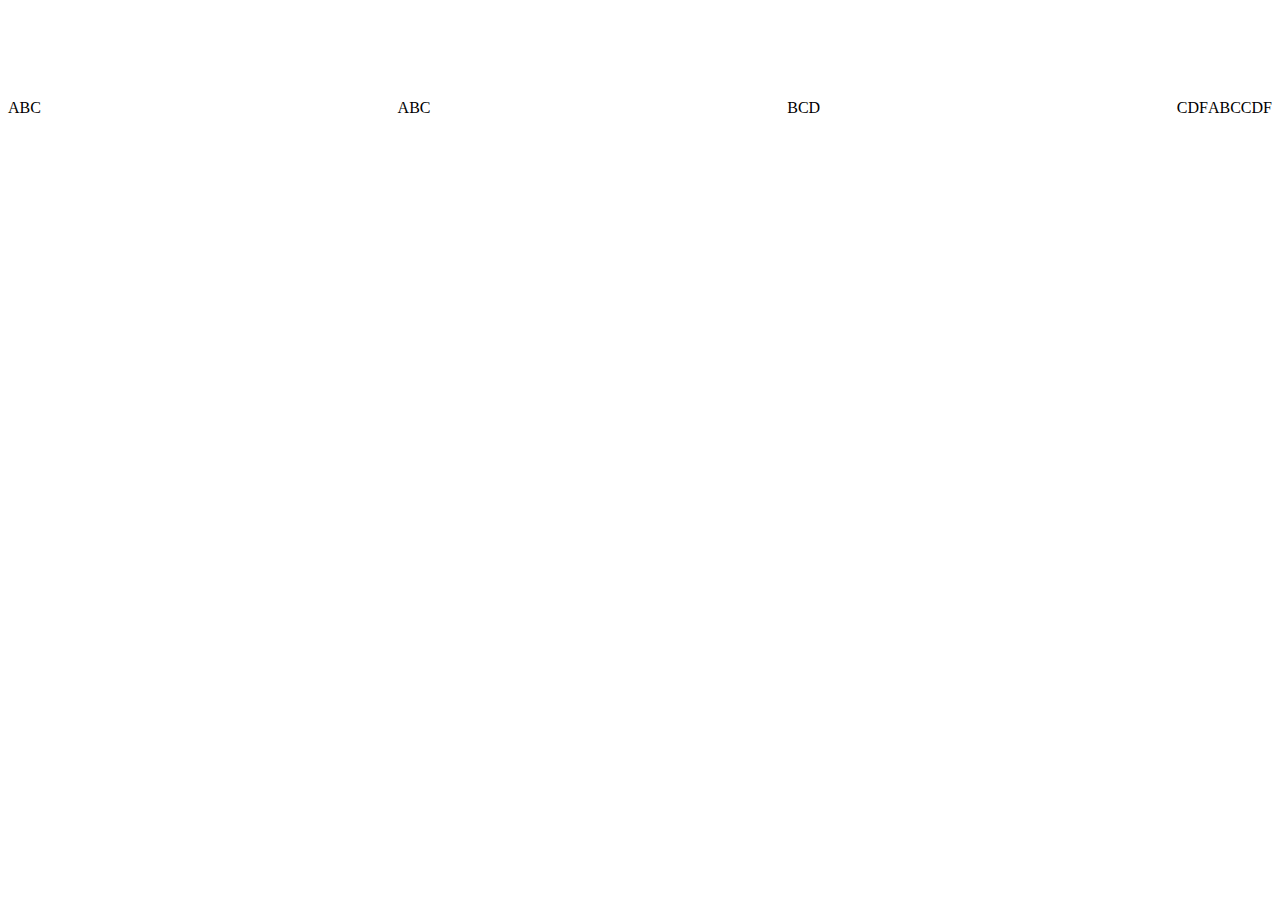
<file: Flexbox/index.html>
<!DOCTYPE html>
<html lang="en">
<head>
    <link rel="stylesheet" href="main.css">
    <meta charset="UTF-8">
    <meta http-equiv="X-UA-Compatible" content="IE=edge">
    <meta name="viewport" content="width=device-width, initial-scale=1.0">
    <title>Flexbox</title>
</head>
<body>
    <div class="flex">
        <div class="primero">ABC</div>
        <div class="segundo">ABC</div>
        <div class="tercero">BCD</div>        
        <div class="cuarto">CDF</div>
        <div class="quinto">ABC</div>
        <div class="sexto">CDF</div>
    </div>
</body>
</html>
</file>
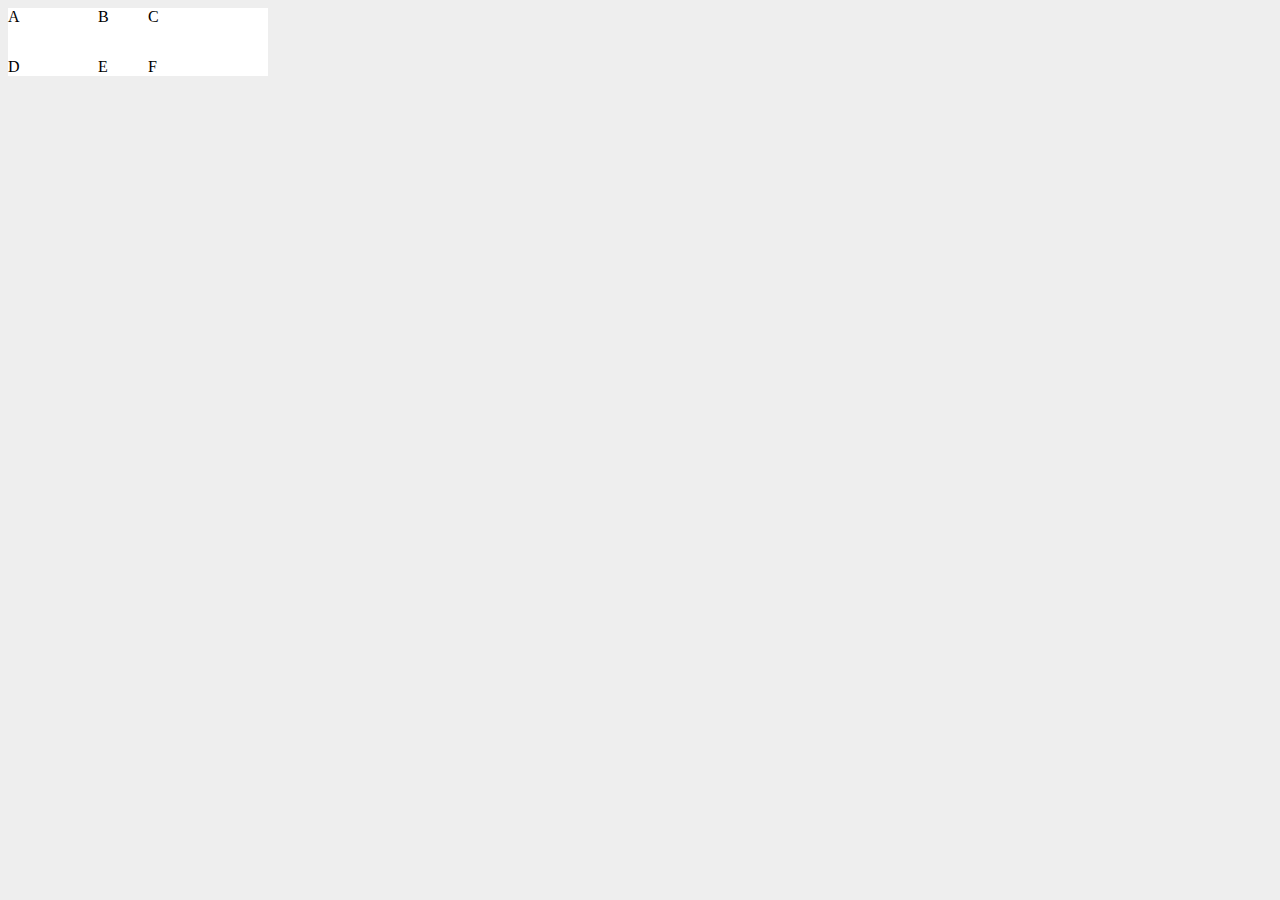
<file: Grid/index.html>
<!DOCTYPE html>
<html lang="en">
<head>
    <link rel="stylesheet" href="main.css">
    <meta charset="UTF-8">
    <meta http-equiv="X-UA-Compatible" content="IE=edge">
    <meta name="viewport" content="width=device-width, initial-scale=1.0">
    <title>GRID</title>
</head>
<body>
    <!--GRID: grupo de celdas que nos permiten distribuir nuestro contenido-->
    <div class="grid">
        <div class="element">A</div>
        <div class="element">B</div>
        <div class="element">C</div>
        <div class="element">D</div>
        <div class="element">E</div>
        <div class="element">F</div>
    </div>
</body>
</html>
</file>
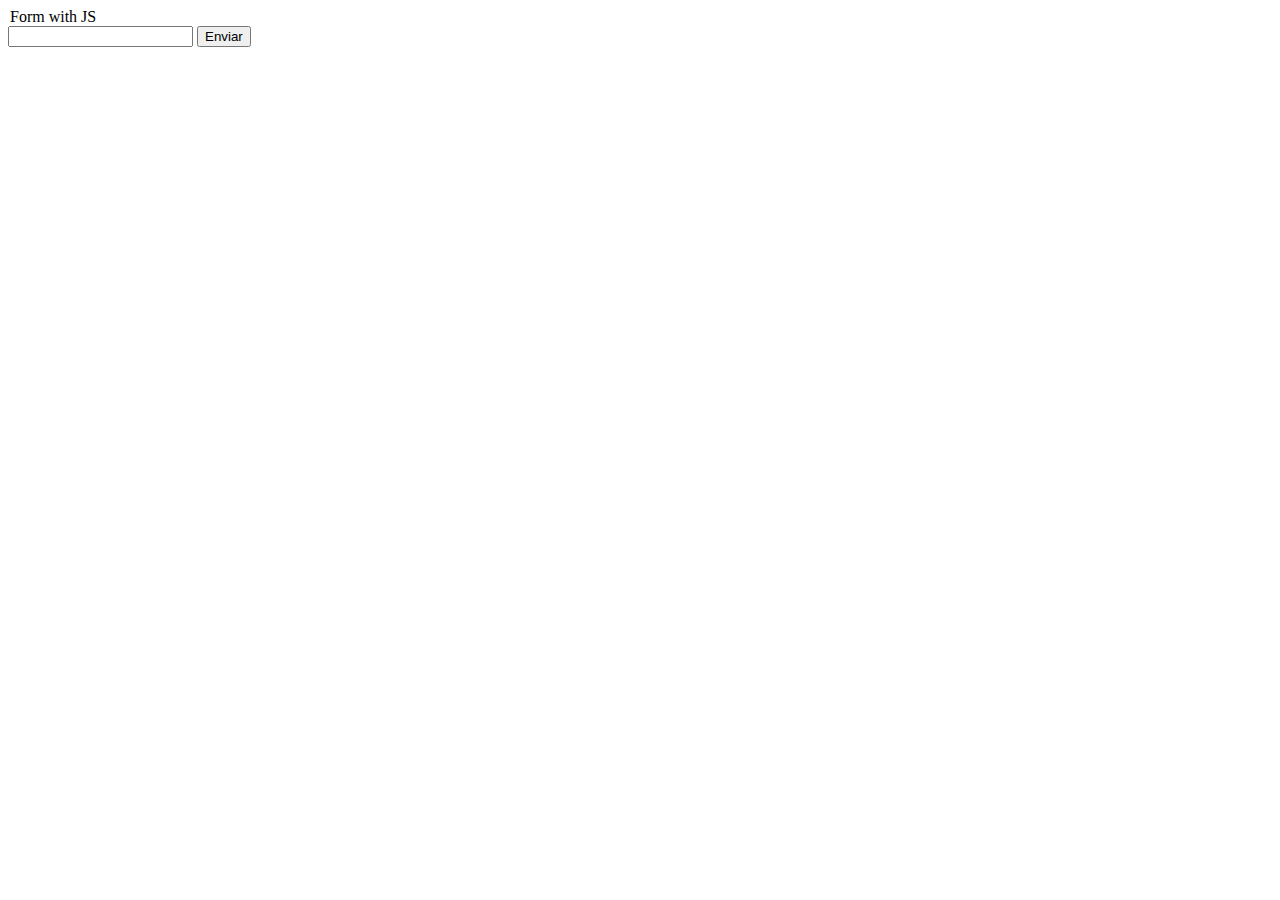
<file: JS/TO DO LIST/index.html>
<!DOCTYPE html>
<html lang="en">
<head>
    <meta charset="UTF-8">
    <meta http-equiv="X-UA-Compatible" content="IE=edge">
    <meta name="viewport" content="width=device-width, initial-scale=1.0">
    <title>To do list</title>   
</head>
<body>
    <form id="todo-form">
        <legend>Form with JS</legend>
        <input type="text" id="todo"/>
        <input type="submit" value="Enviar">
    </form>
    <ul id="todo-list">
    </ul>
</body>
<script src="main.js"></script>
</html>
</file>
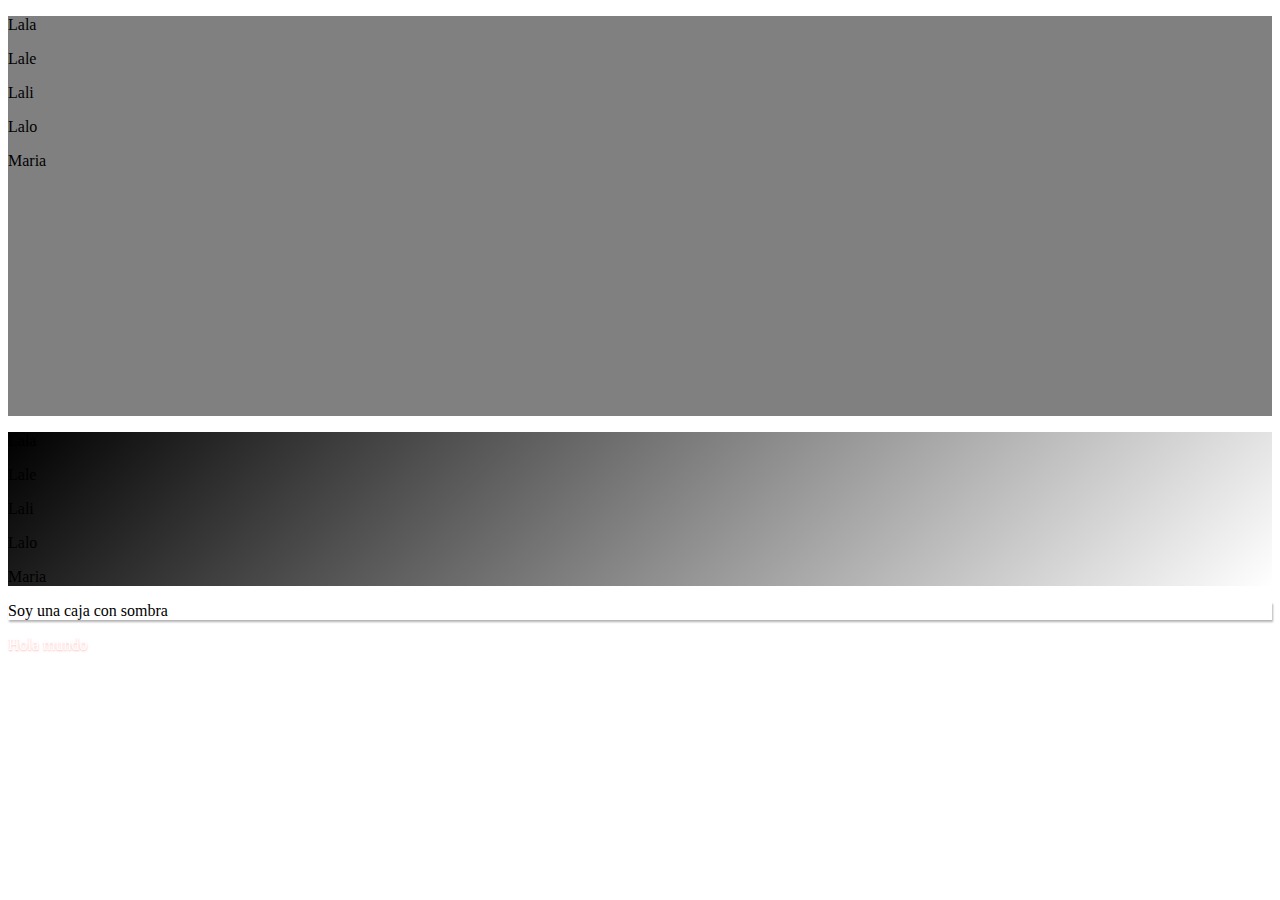
<file: Backgrounds/background.html>
<!DOCTYPE html>
<html lang="en">
<head>
    <link rel="stylesheet" href="back_grd.css">
    <meta charset="UTF-8">
    <meta http-equiv="X-UA-Compatible" content="IE=edge">
    <meta name="viewport" content="width=device-width, initial-scale=1.0">
    <title>Backgrounds</title>
</head>
    <body>
    <div class="fondo">
        <p>Lala</p>
        <p>Lale</p>
        <p>Lali</p>
        <p>Lalo</p> 
        <p>Maria</p>
    </div>   
    <div class="fondo_grad">
        <p>Lala</p>
        <p>Lale</p>
        <p>Lali</p>
        <p>Lalo</p>
        <p>Maria</p>
    </div>
    <div class="box">
        <p>Soy una caja con sombra</p>
    </div>
    <p class="text">Hola mundo</p>
</body> 
</html>
</file>
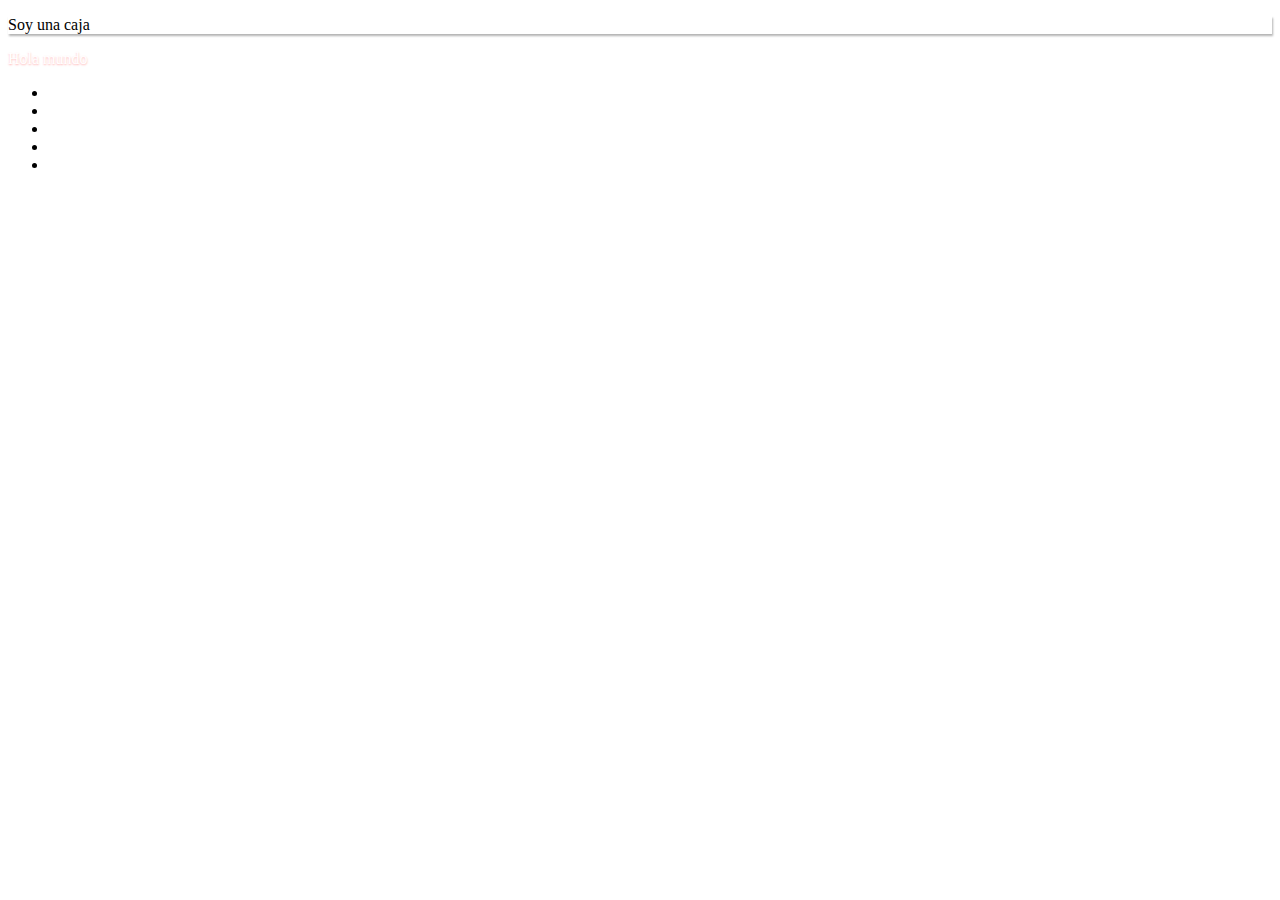
<file: Backgrounds/sombras.html>
<!DOCTYPE html>
<html lang="en">
<head>
    <link rel="stylesheet" href="back_grd.css">
    <meta charset="UTF-8">
    <meta http-equiv="X-UA-Compatible" content="IE=edge">
    <meta name="viewport" content="width=device-width, initial-scale=1.0">
    <title>Sombras</title>
</head>
<body>
    <div class="box">
        <p>Soy una caja</p>
    </div>
    <p class="text">Hola mundo</p>
    <ul>
        <li class="lista"></li>
        <li class="lista"></li>
        <li class="lista"></li>
        <li class="lista"></li>
        <li class="lista"></li>
    </ul>
</body>
</html>
</file>
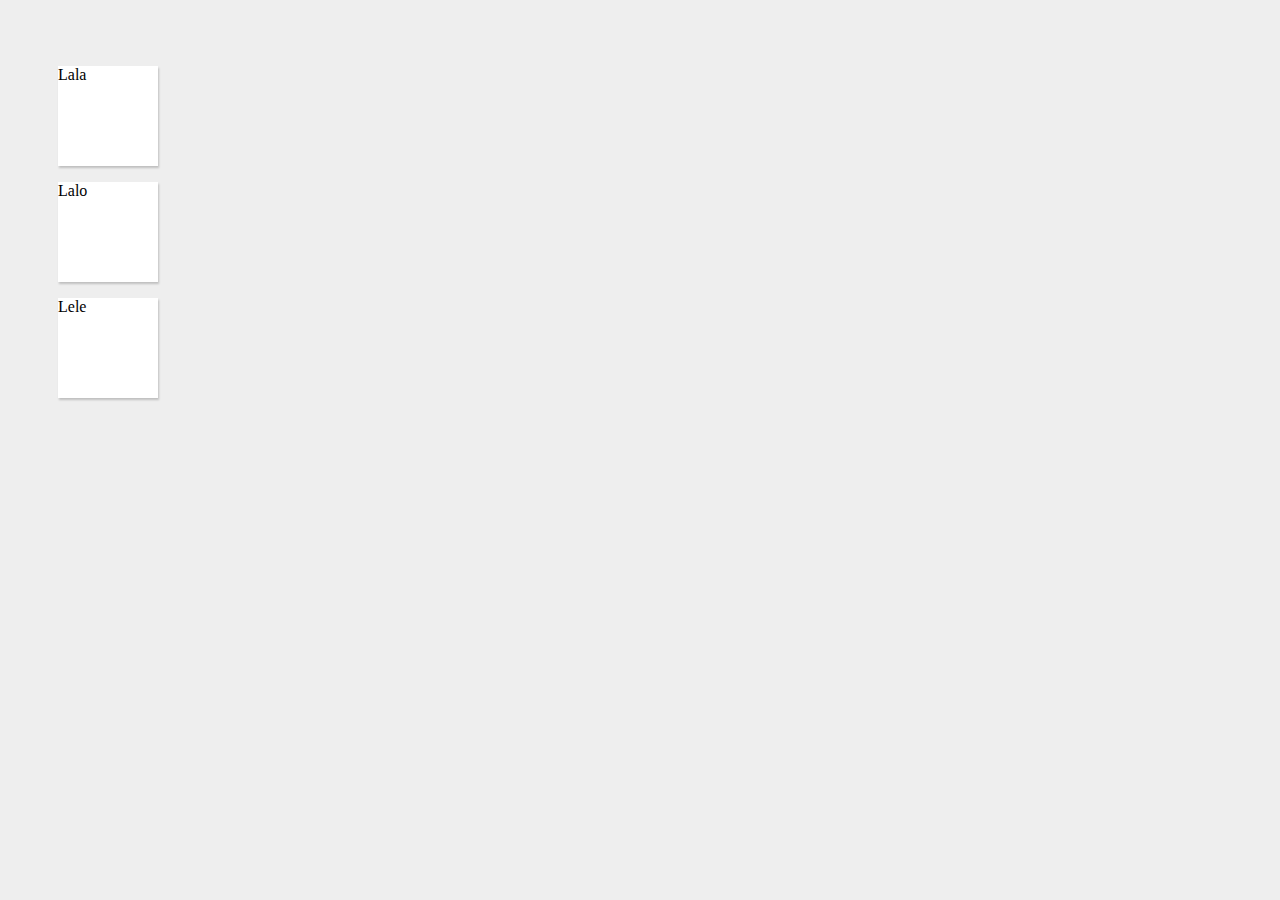
<file: Dimensions/twodimensions.html>
<!DOCTYPE html>
<html lang="en">
<head>
    <link rel="stylesheet" href="twodim.css">
    <meta charset="UTF-8">
    <meta http-equiv="X-UA-Compatible" content="IE=edge">
    <meta name="viewport" content="width=device-width, initial-scale=1.0">
    <title>Dimensions</title>
</head>
<body>
    <div class="box"><p>Lala</p></div>
    <div class="box-two"><p>Lalo</p></div>
    <div class="box-three"><p>Lele</p></div>
</body>
</html>
</file>
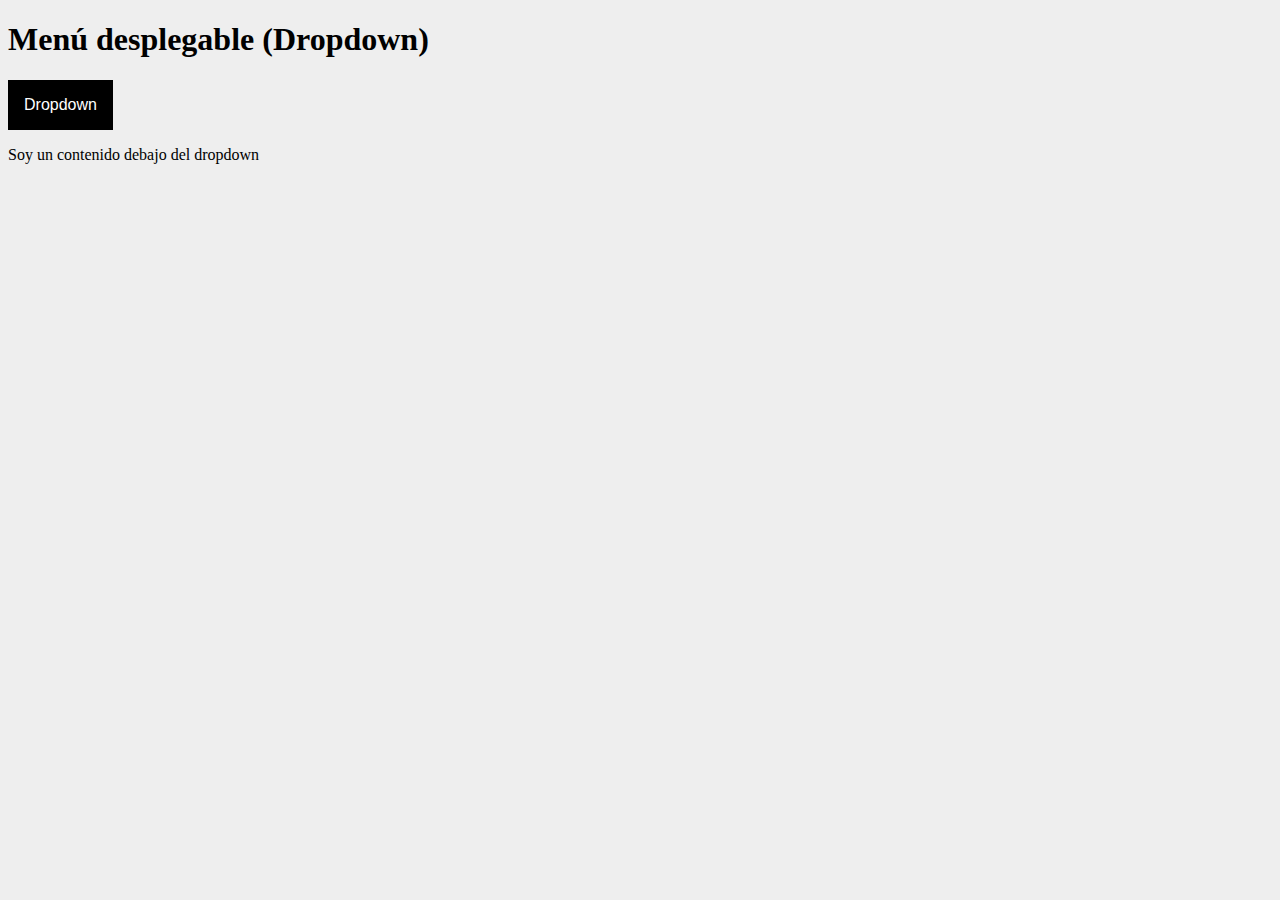
<file: DropdownMenu/dropdown_menu.html>
<!DOCTYPE html>
<html lang="en">
<head>
    <link rel="stylesheet" href="dp_mn.css">
    <meta charset="UTF-8">
    <meta http-equiv="X-UA-Compatible" content="IE=edge">
    <meta name="viewport" content="width=device-width, initial-scale=1.0">
    <title>Dropdown Menu</title>
</head>
<body>
    <h1>Menú desplegable (Dropdown)</h1>
    <div class="dropdown">
        <button class="dropdown-btn">Dropdown</button>
        <div class="dropdown-content">
            <a href="#">Link 1</a>
            <a href="#">Link 2</a>
            <a href="#">Link 3</a>
        </div>
    </div>
    <p>Soy un contenido debajo del dropdown</p>
</body>
</html>
</file>
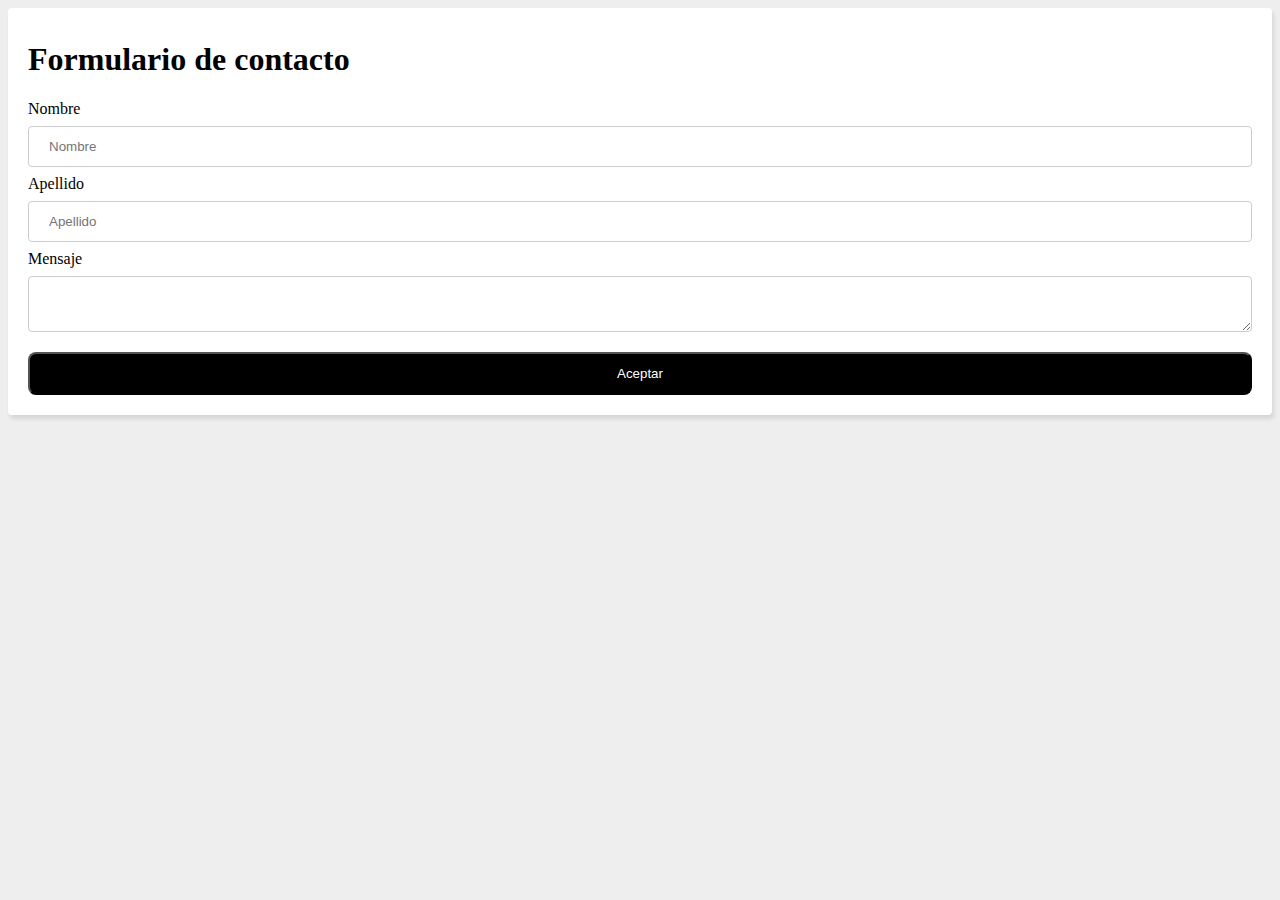
<file: Formulario/formulario_contacto.html>
<!DOCTYPE html>
<html lang="en">
<head>
    <link rel="stylesheet" href="form.css">
    <meta charset="UTF-8">
    <meta http-equiv="X-UA-Compatible" content="IE=edge">
    <meta name="viewport" content="width=device-width, initial-scale=1.0">
    <title>Formulario</title>
</head>
<body>
    <div class="box">
    <h1>Formulario de contacto</h1>    
    <form action="">
        <label>Nombre</label>
        <input type="text" id="nombre" name="nombre" placeholder="Nombre">
        <label>Apellido</label>
        <input type="text" id="apellido" name="apellido" placeholder="Apellido">
        <label>Mensaje</label>
        <textarea></textarea>
        <input type="submit" value="Aceptar">
    </form>
    </div>
    <script src="main.js"></script>
</body>
</html>
</file>
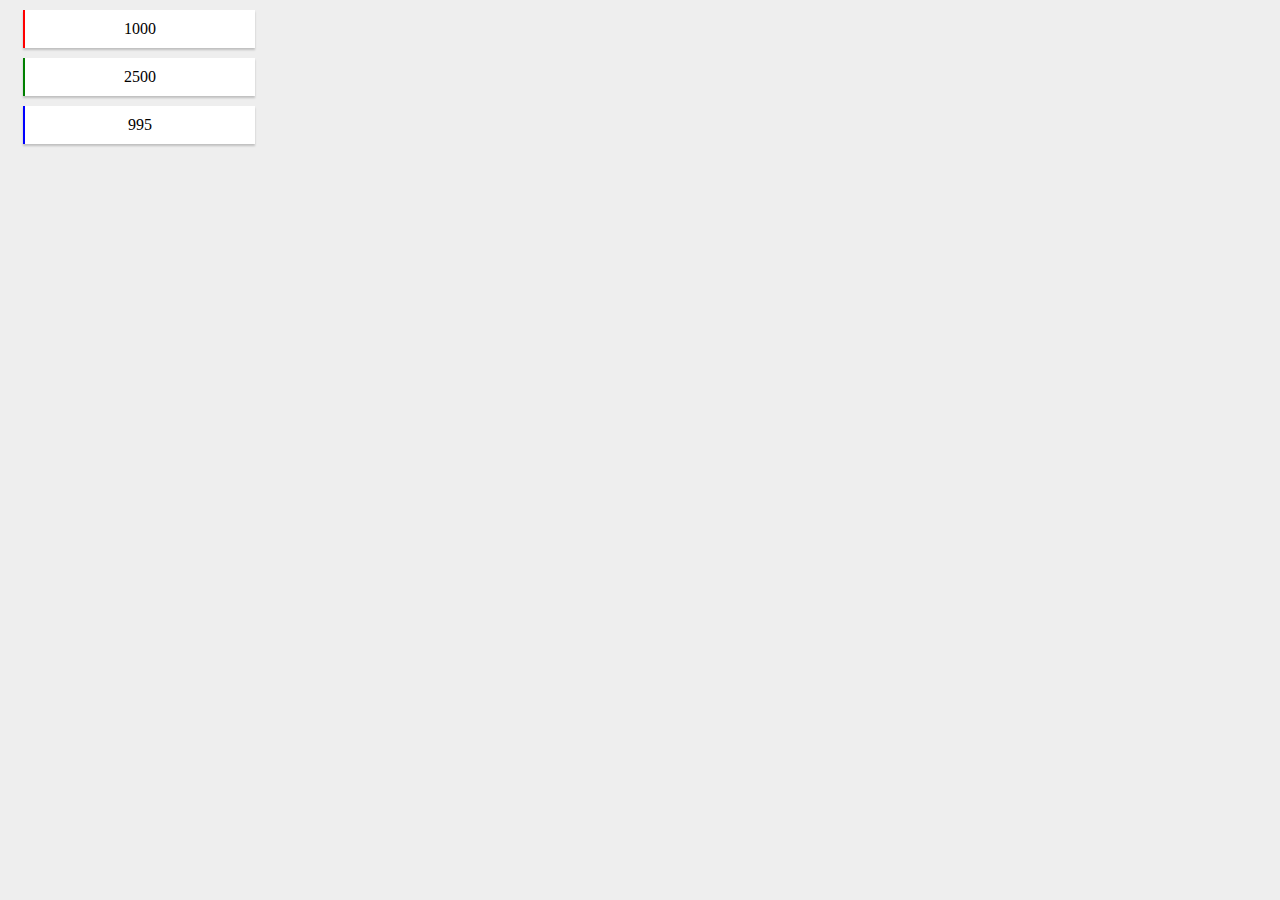
<file: Dimensions/boxes/reportboxes.html>
<!DOCTYPE html>
<html lang="en">
<head>
    <link rel="stylesheet" href="reportbox.css">
    <meta charset="UTF-8">
    <meta http-equiv="X-UA-Compatible" content="IE=edge">
    <meta name="viewport" content="width=device-width, initial-scale=1.0">
    <title>Report boxes</title>
</head>
<body>
    <div class="box red">1000</div>
    <div class="box green">2500</div>
    <div class="box blue">995</div>
</body>
</html>
</file>
<file: Flexbox/main.css>
.flex{
    display: flex;
    flex-flow: row wrap;
    justify-content: space-evenly;
    align-content: space-around;
    height: 200px;
}

.primero{
    flex-grow: 1;
    flex-basis: 120px;
}

.segundo{
    flex: 1 120px;
}

.tercero{
    flex: 1 120px;
}
</file>
<file: Grid/main.css>
body{
    background-color: #eee;
}

.grid{
    display: grid;
    grid-template-columns: 90px 50px 120px; /*Rows: Altura de las filas (height) columns: ancho de la columna (width)*/
    grid-template-rows: 50px;
}

.element{
    background-color: white;
}
</file>
<file: Backgrounds/back_grd.css>
body{
    background-color: #fff;
}

.fondo{
    height: 400px;
    background-color: grey;
    background-image: url(http://placekitten.com/200/300);
    background-repeat: no-repeat;
    background-position: right bottom;
    /*background-attachment: fixed; //para que se mueva mientras se mueve el cursor*/
}

#section-2{
    height: 400px;
    width: 100px;
    padding: 20px;
    background-image: url(http://placekitten.com/100/200);
    background-repeat: no-repeat;
    background-position: right;
}

.fondo_grad{
    background-image: linear-gradient(-45deg, white, black); /*linear-gradient(direccion, color, color2);*/
}

.box{
    box-shadow: 1px 2px 2px rgba(0,0,0,0.3); /*inset: sensación de que se encuentra levantado*/
}

.text{
    color: white;
    text-shadow: 0px 1px 2px rgba(255,0,0,0.3);
}
</file>
<file: Dimensions/twodim.css>
body{
    background-color: #eee;
}

.box{
    position: relative;
    left: 50px;
    top: 50px;
    width: 100px;
    height: 100px;
    background-color: white;
    box-shadow: 1px 2px 2px rgba(0,0,0,0.2);
}

.box:hover{
    color: white;
    background-color: rgb(26, 24, 24);
    transform: scale(1.05, 1.05);
    transform: rotate(20deg);
}
.box:active{
    transform: rotate(-20deg);
}

.box-two{
    position: relative;
    left: 50px;
    top: 50px;
    width: 100px;
    height: 100px;
    background-color: white;
    box-shadow: 1px 2px 2px rgba(0,0,0,0.2);
    transition: width 0.3s;
}

.box-two:hover{
    width: 150px;
}

.box-three{
    position: relative;
    left: 50px;
    top: 50px;
    width: 100px;
    height: 100px;
    background-color: white;
    box-shadow: 1px 2px 2px rgba(0,0,0,0.2);
    transition: 0.3s;
}

.box-three:hover{
    transform: scale(1.5, 1.5);
}
</file>
<file: DropdownMenu/dp_mn.css>
body{
    background-color: #eee;
}

.dropdown-btn{
    color: white;
    background-color: black;
    padding: 16px;
    font-size: 16px;
    border: none;
    cursor: pointer;
}

.dropdown{
    position: relative;
    display: inline-block;
}

.dropdown-content{
    display: none;
    position: absolute;
    background-color: aliceblue;
    min-width: 160px;
    box-shadow: 0px 8px 8px rgba(0, 0, 0, 0.2);
}

.dropdown-content a{
    color: black;
    padding: 12px 16px;
    text-decoration: none;
    display: block;
}

.dropdown-content a:hover{
    background-color: #f1f1f1;
}

.dropdown:hover .dropdown-btn{
    background-color: rgb(41, 39, 39);
}

.dropdown:hover .dropdown-content{
    display: block;
}
</file>
<file: Formulario/form.css>
body{
    background-color: #eee
}

.box{
    background-color: white;
    padding: 12px 20px;
    border-radius: 4px;
    box-shadow: 2px 4px 4px rgba(0, 0, 0, 0.1); 
}

input[type=text]{
    width: 100%;
    padding: 12px 20px;
    margin: 8px 0;
    display: inline-block;
    border: 1px solid #ccc;
    border-radius: 4px;
    box-sizing: border-box;
}

input[type=submit]{
    width: 100%;
    color: white;
    background-color:black;
    padding: 12px;
    margin: 8px 0;
    border-radius: 8px;
    cursor: pointer;
}

textarea{
    width: 100%;
    padding: 12px 20px;
    margin: 8px 0;
    display: inline-block;
    border: 1px solid #ccc;
    border-radius: 4px;
    box-sizing: border-box;
}
</file>
<file: Dimensions/boxes/reportbox.css>
body{
    background-color: #eee;
}

.box{
    position: relative;
    width: 200px;
    padding: 10px 15px;
    background-color: white;
    box-shadow: 0px 2px 2px rgba(0,0,0,0.2);
    margin: 10px 15px;
    text-align: center;
    transition: 0.3s;
}

.red{
    border-left: solid 2px red;
}

.red:hover{
    transform: scale(1.05, 1.05);
}

.green{
    border-left: solid 2px green;
}

.green:hover{
    box-shadow: 0px 2px 8px rgba(0,0,0,0.2);
}

.blue{
    border-left: solid 2px blue;
}

.blue:hover{
    background-color: #eef;
}
</file>
